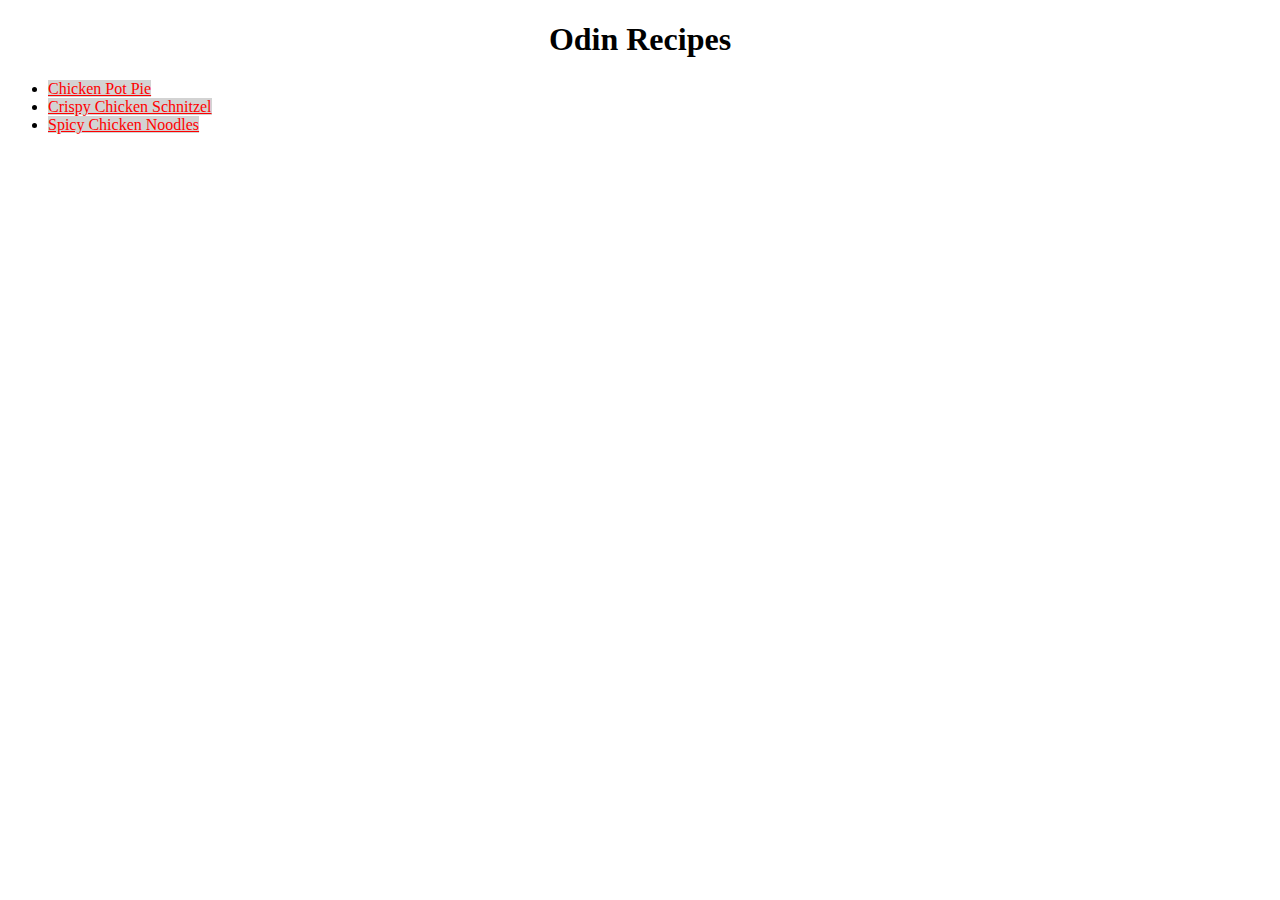
<file: index.html>
<!DOCTYPE html>
<html>
  <head>
    <meta charset="utf-8">
    <link rel="stylesheet" href="styles.css">
    <title>Odin Recipes</title>
  </head>
  <body>
    <h1>Odin Recipes</h1>
    <ul>
      <li><a href="recipes/chicken-pot-pie.html">Chicken Pot Pie</a></li>
      <li><a href="recipes/crispy-chicken-schnitzel.html">Crispy Chicken Schnitzel</a></li>
      <li><a href="recipes/spicy-chicken-noodles.html">Spicy Chicken Noodles</a></li>
    </ul>
  </body>
</html>
</file>
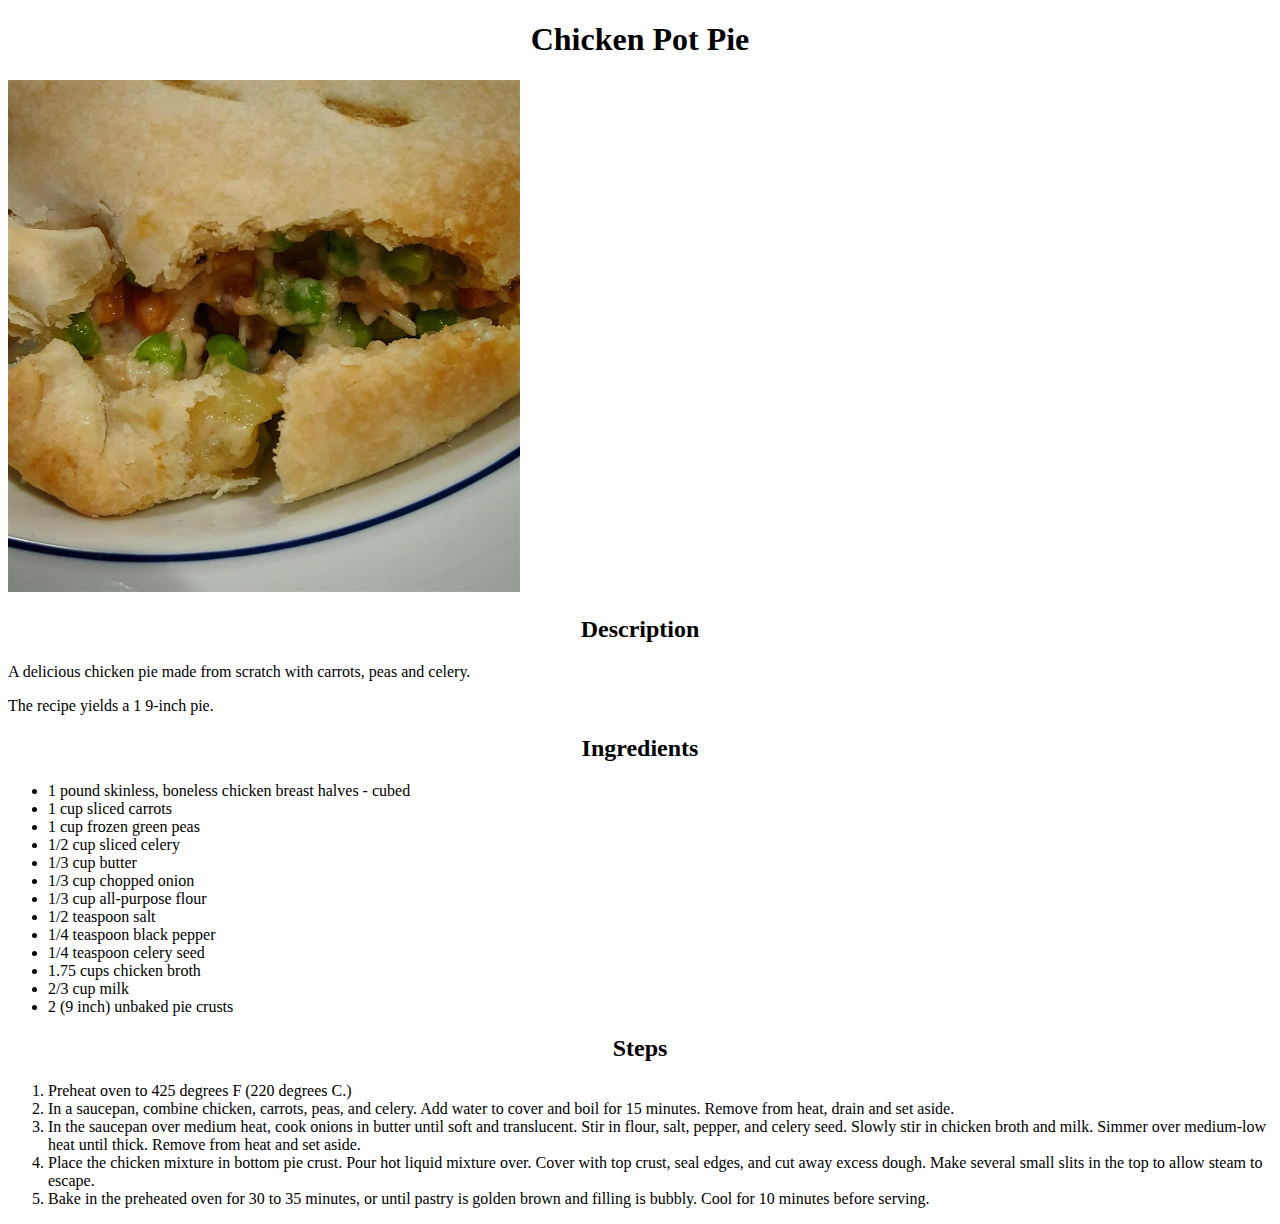
<file: recipes/chicken-pot-pie.html>
<!DOCTYPE html>
<html>
  <head>
    <meta charset="utf-8">
    <link rel="stylesheet" href="../styles.css">
    <title>Chicken Pot Pie - Odin Recipes</title>
  </head>
  <body>
    <h1>Chicken Pot Pie</h1>
    <img src="../img/chicken-pot-pie.jpg" alt="The image of a chicken pie's inside">
    <h2>Description</h2>
    <p>A delicious chicken pie made from scratch with carrots, peas and celery.</p>
    <p>The recipe yields a 1 9-inch pie.</p>
    <h2>Ingredients</h2>
    <ul>
      <li>1 pound skinless, boneless chicken breast halves - cubed</li>
      <li>1 cup sliced carrots</li>
      <li>1 cup frozen green peas</li>
      <li>1/2 cup sliced celery</li>
      <li>1/3 cup butter</li>
      <li>1/3 cup chopped onion</li>
      <li>1/3 cup all-purpose flour</li>
      <li>1/2 teaspoon salt</li>
      <li>1/4 teaspoon black pepper</li>
      <li>1/4 teaspoon celery seed</li>
      <li>1.75 cups chicken broth</li>
      <li>2/3 cup milk</li>
      <li>2 (9 inch) unbaked pie crusts</li>
    </ul>
    <h2>Steps</h2>
    <ol>
      <li>Preheat oven to 425 degrees F (220 degrees C.)</li>
      <li>In a saucepan, combine chicken, carrots, peas, and celery. Add water to cover and boil for 15 minutes. Remove from heat, drain and set aside.</li>
      <li>In the saucepan over medium heat, cook onions in butter until soft and translucent. Stir in flour, salt, pepper, and celery seed. Slowly stir in chicken broth and milk. Simmer over medium-low heat until thick. Remove from heat and set aside.</li>
      <li>Place the chicken mixture in bottom pie crust. Pour hot liquid mixture over. Cover with top crust, seal edges, and cut away excess dough. Make several small slits in the top to allow steam to escape.</li>
      <li>Bake in the preheated oven for 30 to 35 minutes, or until pastry is golden brown and filling is bubbly. Cool for 10 minutes before serving.</li>
    </ol>
  </body>
</html>
</file>
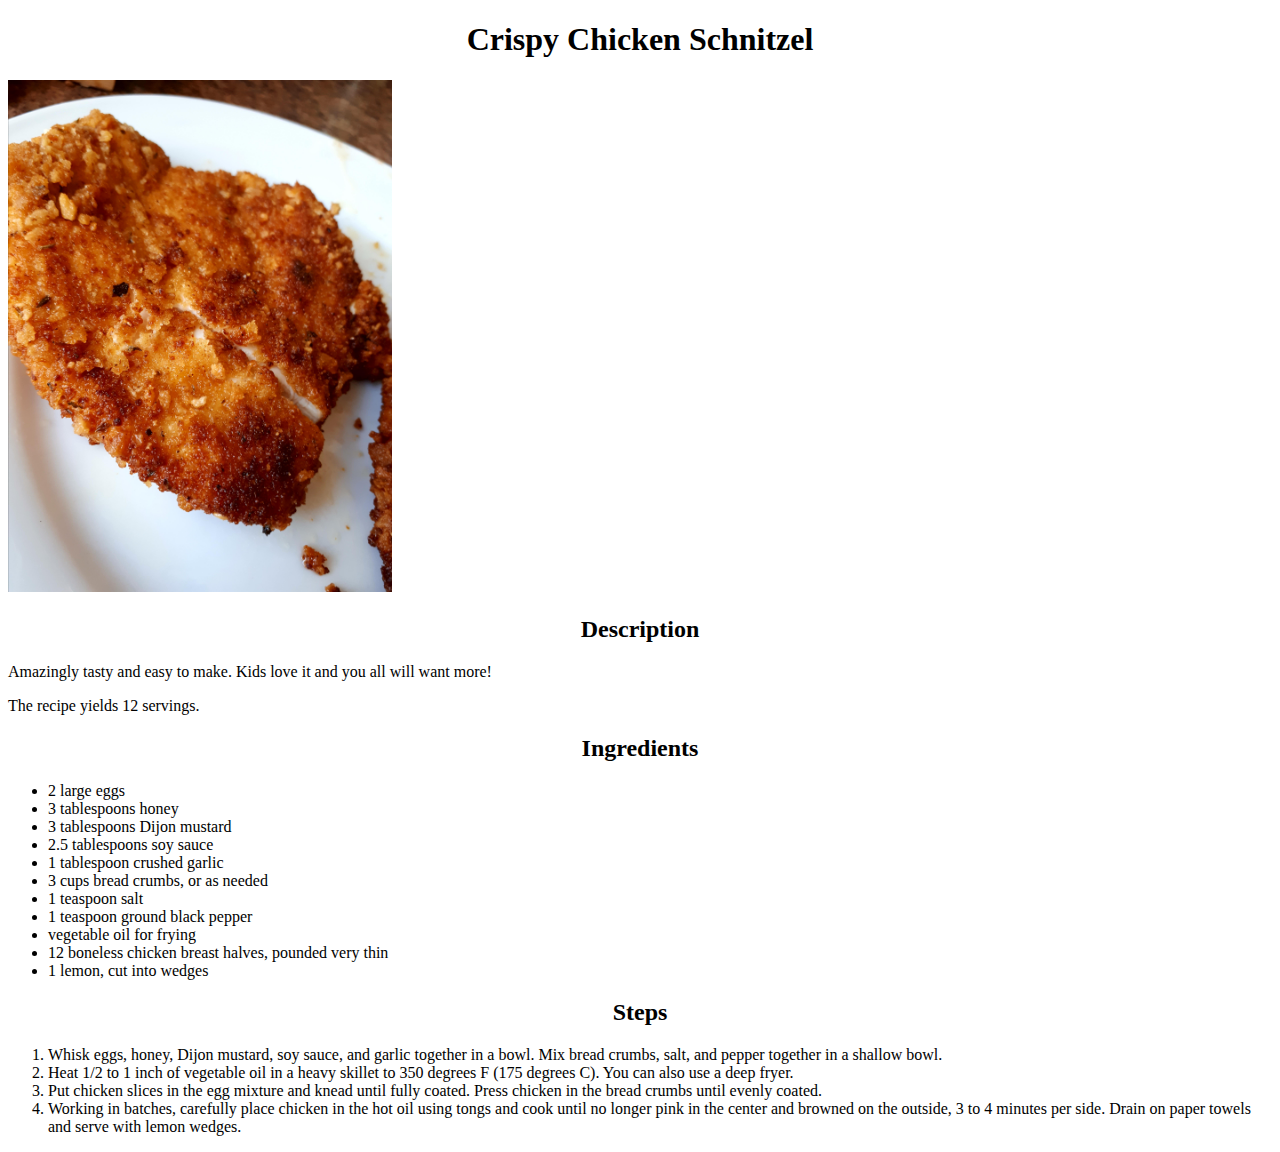
<file: recipes/crispy-chicken-schnitzel.html>
<!DOCTYPE html>
<html>
	<head>
		<meta charset="utf-8">
		<link rel="stylesheet" href="../styles.css">
		<title>Crispy Chicken Schnitzel - Odin Recipes</title>
	</head>
	<body>
		<h1>Crispy Chicken Schnitzel</h1>
		<img src="../img/crispy-chicken-schnitzel.jpg" alt="The image of a crispy chicken schnitzel">
    <h2>Description</h2>
    <p>Amazingly tasty and easy to make. Kids love it and you all will want more!</p>
    <p>The recipe yields 12 servings.</p>
    <h2>Ingredients</h2>
    <ul>
			<li>2 large eggs</li>
			<li>3 tablespoons honey</li>
			<li>3 tablespoons Dijon mustard</li>
			<li>2.5 tablespoons soy sauce</li>
			<li>1 tablespoon crushed garlic</li>
			<li>3 cups bread crumbs, or as needed</li>
			<li>1 teaspoon salt</li>
			<li>1 teaspoon ground black pepper</li>
			<li>vegetable oil for frying</li>
			<li>12 boneless chicken breast halves, pounded very thin</li>
			<li>1 lemon, cut into wedges</li>
    </ul>
    <h2>Steps</h2>
    <ol>
			<li>Whisk eggs, honey, Dijon mustard, soy sauce, and garlic together in a bowl. Mix bread crumbs, salt, and pepper together in a shallow bowl.</li>
			<li>Heat 1/2 to 1 inch of vegetable oil in a heavy skillet to 350 degrees F (175 degrees C). You can also use a deep fryer.</li>
			<li>Put chicken slices in the egg mixture and knead until fully coated. Press chicken in the bread crumbs until evenly coated.</li>
			<li>Working in batches, carefully place chicken in the hot oil using tongs and cook until no longer pink in the center and browned on the outside, 3 to 4 minutes per side. Drain on paper towels and serve with lemon wedges.</li>
    </ol>
	</body>
</html>
</file>
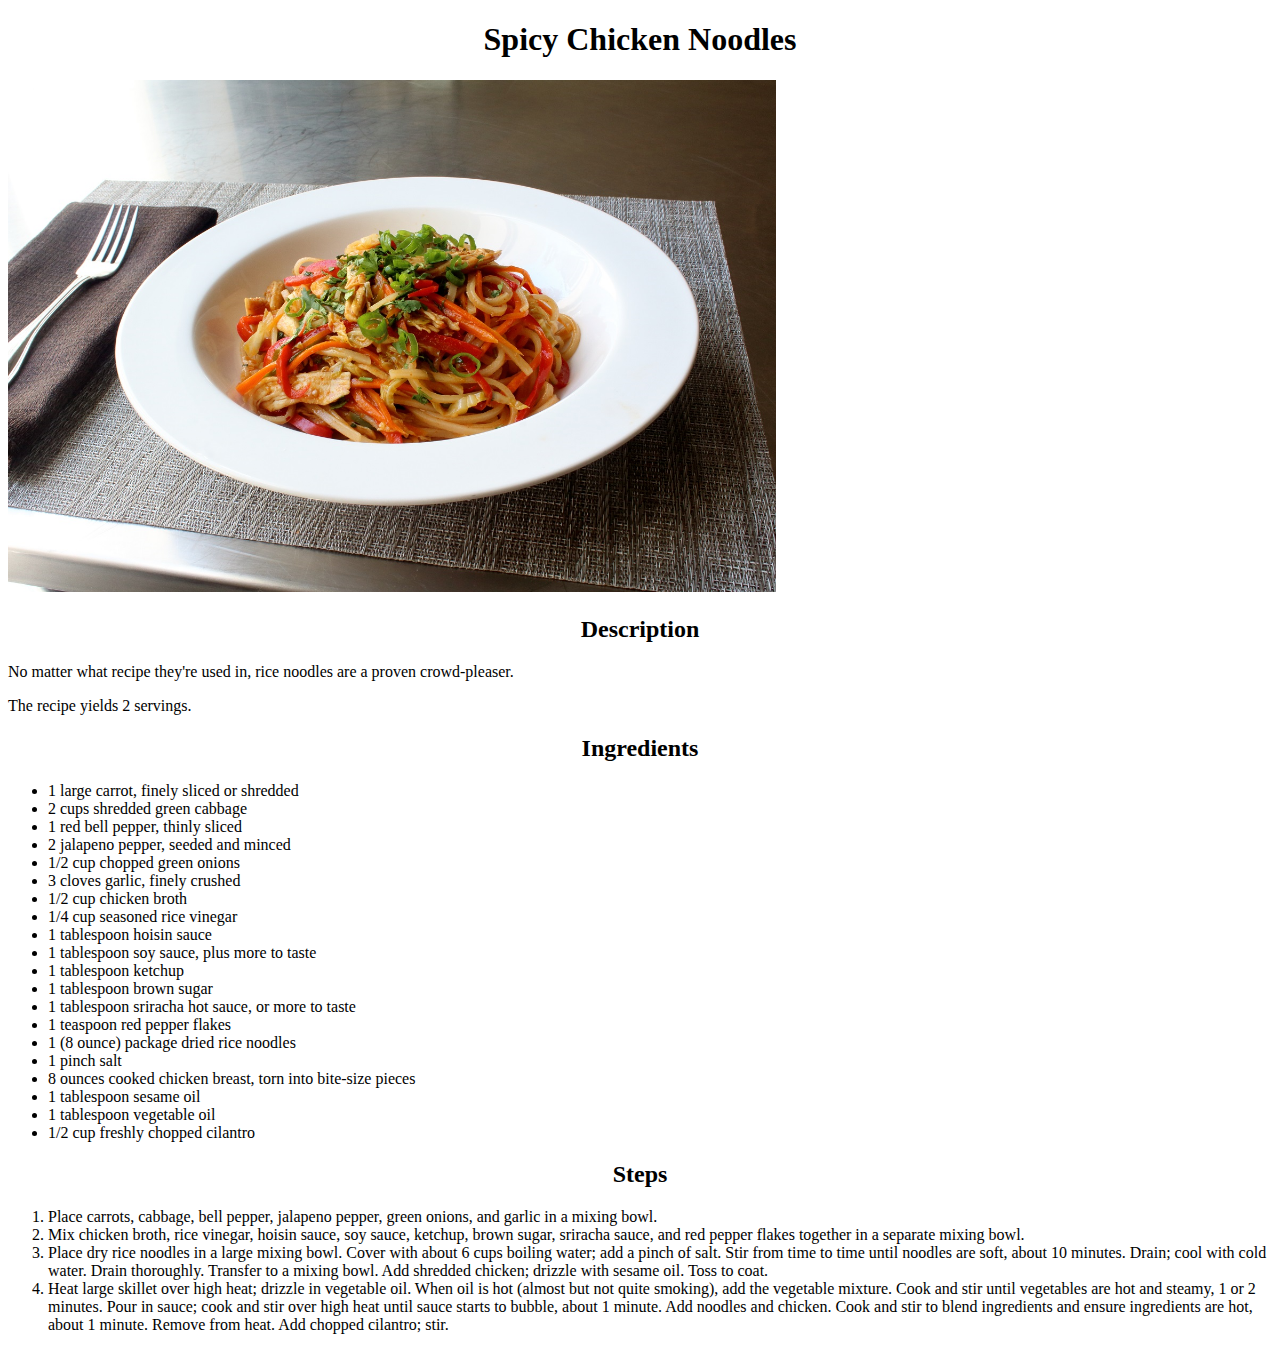
<file: recipes/spicy-chicken-noodles.html>
<!DOCTYPE html>
<html>
  <head>
    <meta charset="utf-8">
    <link rel="stylesheet" href="../styles.css">
    <title>Spicy Chicken Noodles - Odin Recipes</title>
  </head>
  <body>
    <h1>Spicy Chicken Noodles</h1>
    <img src="../img/spicy-chicken-noodles.jpg" alt="The image of a spicy chicken noodles serving">
    <h2>Description</h2>
    <p>No matter what recipe they're used in, rice noodles are a proven crowd-pleaser.</p>
    <p>The recipe yields 2 servings.</p>
    <h2>Ingredients</h2>
    <ul>
      <li>1 large carrot, finely sliced or shredded</li>
      <li>2 cups shredded green cabbage</li>
      <li>1 red bell pepper, thinly sliced</li>
      <li>2 jalapeno pepper, seeded and minced</li>
      <li>1/2 cup chopped green onions</li>
      <li>3 cloves garlic, finely crushed</li>
      <li>1/2 cup chicken broth</li>
      <li>1/4 cup seasoned rice vinegar</li>
      <li>1 tablespoon hoisin sauce</li>
      <li>1 tablespoon soy sauce, plus more to taste</li>
      <li>1 tablespoon ketchup</li>
      <li>1 tablespoon brown sugar</li>
      <li>1 tablespoon sriracha hot sauce, or more to taste</li>
      <li>1 teaspoon red pepper flakes</li>
      <li>1 (8 ounce) package dried rice noodles</li>
      <li>1 pinch salt</li>
      <li>8 ounces cooked chicken breast, torn into bite-size pieces</li>
      <li>1 tablespoon sesame oil</li>
      <li>1 tablespoon vegetable oil</li>
      <li>1/2 cup freshly chopped cilantro</li>
    </ul>
    <h2>Steps</h2>
    <ol>
      <li>Place carrots, cabbage, bell pepper, jalapeno pepper, green onions, and garlic in a mixing bowl.</li>
      <li>Mix chicken broth, rice vinegar, hoisin sauce, soy sauce, ketchup, brown sugar, sriracha sauce, and red pepper flakes together in a separate mixing bowl.</li>
      <li>Place dry rice noodles in a large mixing bowl. Cover with about 6 cups boiling water; add a pinch of salt. Stir from time to time until noodles are soft, about 10 minutes. Drain; cool with cold water. Drain thoroughly. Transfer to a mixing bowl. Add shredded chicken; drizzle with sesame oil. Toss to coat.</li>
      <li>Heat large skillet over high heat; drizzle in vegetable oil. When oil is hot (almost but not quite smoking), add the vegetable mixture. Cook and stir until vegetables are hot and steamy, 1 or 2 minutes. Pour in sauce; cook and stir over high heat until sauce starts to bubble, about 1 minute. Add noodles and chicken. Cook and stir to blend ingredients and ensure ingredients are hot, about 1 minute. Remove from heat. Add chopped cilantro; stir.</li>
    </ol>
  </body>
</html>
</file>
<file: styles.css>
* {
  font-family: "Times New Roman", serif;
}

h1,
h2 {
  text-align: center;
}

a {
  background-color: lightgray;
  color: red;
}

img {
  width: auto;
  height: 512px;
}
</file>
